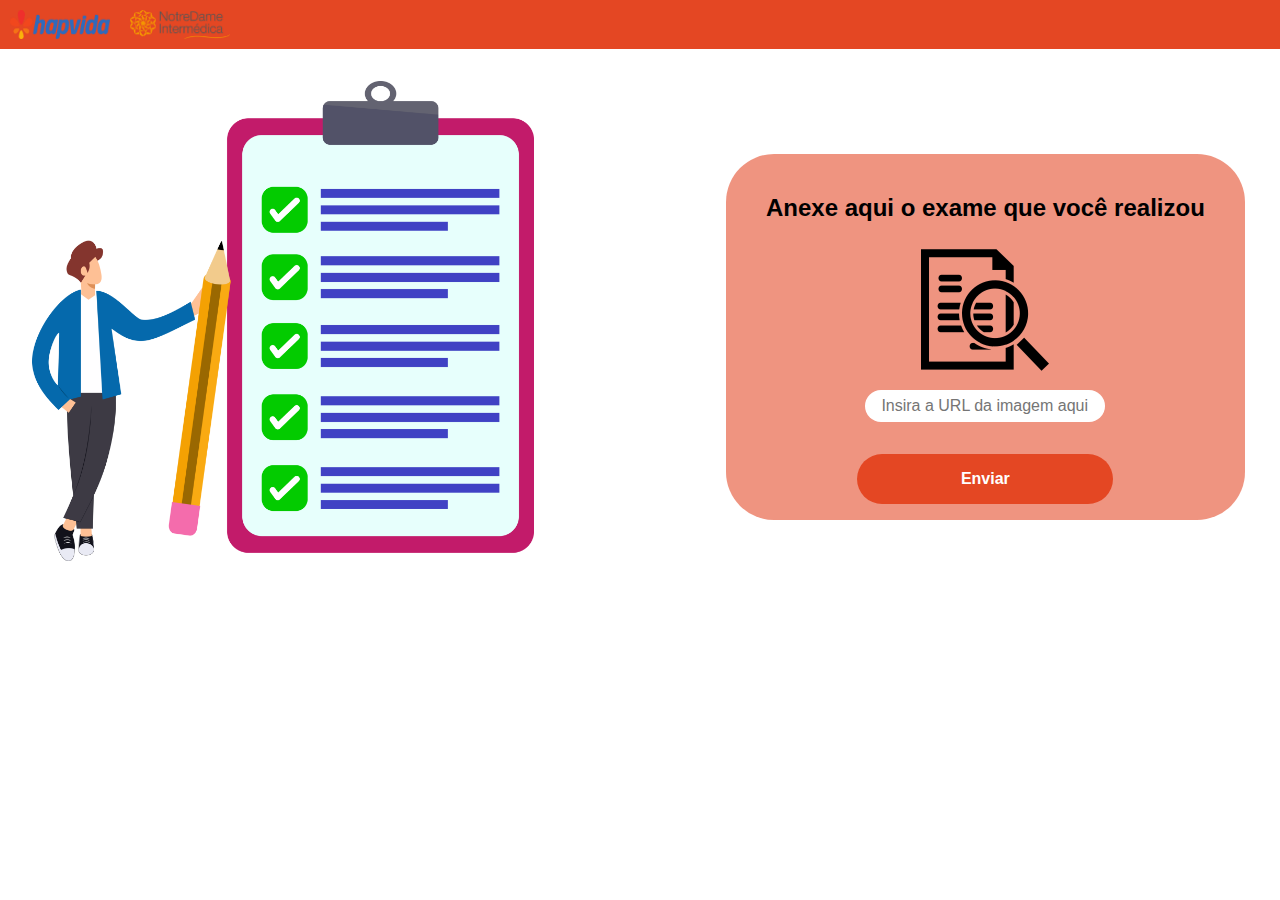
<file: index.html>
<!DOCTYPE html>
<html lang="pt-br">
<head>
  <meta charset="UTF-8">
  <meta name="viewport" content="width=device-width, initial-scale=1.0">
  <link rel="stylesheet" href="./src/styles/index.css">
  <title>Form Image</title>
</head>
<body>
  <header>
    <div class="logos">
      <img src="./src/images/hapvida-logo.png" alt="Logo da HapVida">
      <img src="./src/images/notreDame_logo.png" alt="Logo da Notredame">
    </div>
    
  </header>

  <section>
    <img src="./src/images/form.png" alt="Ilustração de um homem segurando um formulário">

    <form class = "area_de_envio">
      <h1>Anexe aqui o exame que você realizou</h1>
      <img src="./src/images/search.png" alt="">
      <input type="text" name="exame" id="exame" placeholder="Insira a URL da imagem aqui">
      <a href="./src/pages/result.html" class="btn">Enviar</a>
    </form>
  </section>

</body>
</html>
</file>
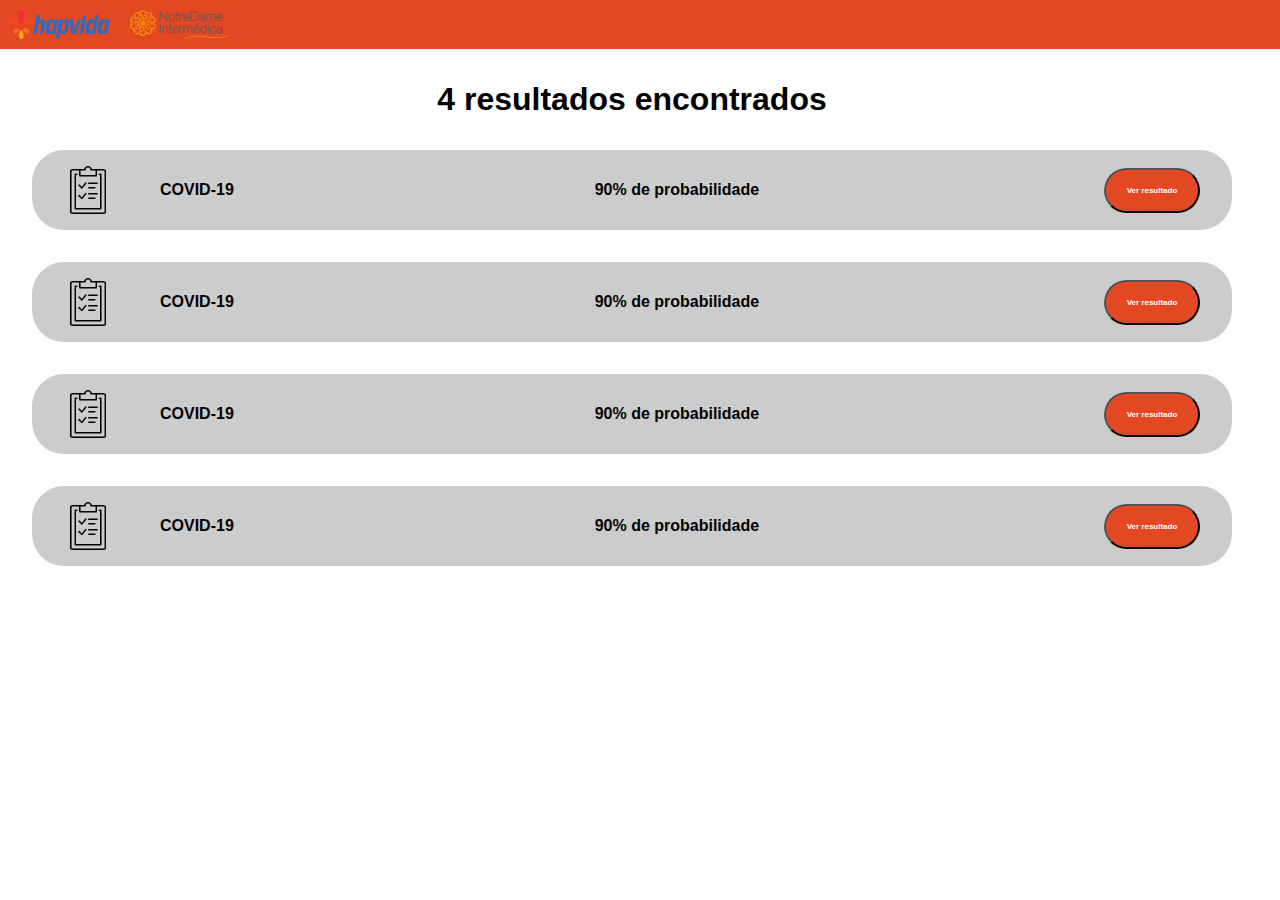
<file: src/pages/result.html>
<!DOCTYPE html>
<html lang="t-br">
<head>
  <meta charset="UTF-8">
  <meta name="viewport" content="width=device-width, initial-scale=1.0">
  <title>Resultados</title>
  <link rel="stylesheet" href="../styles/result.css">
</head>
<body>
  <header>
    <a href="../../index.html">
      <div class="logos">
        <img src="../images/hapvida-logo.png" alt="Logo da HapVida">
        <img src="../images/notreDame_logo.png" alt="Logo da Notredame">
      </div>
    </a>
  </header>

  <section>
    <div class="result">
      <h1>4 resultados encontrados</h1>
      
      <div class="card-result">
        
          
        <div class="doenca">
          <img src="../images/prancheta.png" alt="">
          <h3>COVID-19</h3>

        </div>
        
        <h4>90% de probabilidade</h4>

        
        <button type="button">Ver resultado</button>
      </div>

      <div class="card-result">
        
        <div class="doenca">
          <img src="../images/prancheta.png" alt="">
          <h3>COVID-19</h3>

        </div>
        <h4>90% de probabilidade</h4>

        
          <button type="button">Ver resultado</button>
      </div>

      <div class="card-result">
        
        <div class="doenca">
          <img src="../images/prancheta.png" alt="">
          <h3>COVID-19</h3>

        </div>
        <h4>90% de probabilidade</h4>

        
          <button type="button">Ver resultado</button>
      </div>


      

      <div class="card-result">
        
        <div class="doenca">
          <img src="../images/prancheta.png" alt="">
          <h3>COVID-19</h3>

        </div>
        <h4>90% de probabilidade</h4>

        
          <button type="button">Ver resultado</button>
      </div>
    </div>

</body>
</html>
</file>
<file: src/styles/index.css>
*{
  margin: 0;
  padding: 0;
  box-sizing: border-box;
  font-family: 'Roboto', sans-serif;
  

}


header{
  background-color: #E44723;
  display: flex;
  flex-direction: row;
  justify-content: space-between;
  align-items: center;
}

.logos{
  display: flex;
}

.logos img{
  width: 100px;
  
  margin: 10px;
}

section{
  display: flex;
  align-items: center;
}

section .area_de_envio{
  background-color: #e4462393;
  border-radius: 3em;
  display: flex;
  flex-direction: column;
  padding: 1em;
  margin: 2em 1em 0em 10em
}

section h1{
  font-size: 1.5em;
  
  text-align: center;
  margin: 1em;
}

section img{
  height: 30em;
  margin: 2em;
}

section input{
  width: 15em;
  height: 2em;
  border-radius: 1em;
  border: none;
  padding: 1em;
  margin: 0 auto;
  margin-top: 1em;
  font-size: 1em;
}

section input::placeholder{
  font-size: 1em;
}

section .btn{
  text-align: center;
  text-decoration: none;
  font-weight: bold;
  width: 16em;
  background-color: #E44723;
  border-radius: 2em;
  border: none;
  padding: 1em 1em;
  margin: 0 auto;
  margin-top: 2em;
  color: white;
  font-size: 1em;
}

.area_de_envio img{
  height: 8em;
  margin: auto;

}
</file>
<file: src/styles/result.css>
*{
  margin: 0;
  padding: 0;
  box-sizing: border-box;
  font-family: 'Roboto', sans-serif;

}


header{
  background-color: #E44723;
  display: flex;
  flex-direction: row;
  justify-content: space-between;
  align-items: center;
}

.logos{
  display: flex;
}

.logos img{
  width: 100px;
  
  margin: 10px;
}

section{
  display: flex;
  align-items: center;
}

section .card-result{
  width: 75em;
  height: 5em;
  border-radius: 2em;
  background-color: #CCC;
  display: flex;
  flex-direction: row;
  padding: 2em;
  justify-content: space-between;
  align-items: center;
  margin: 2em;
}

.doenca{
  display: flex;
  align-items: center;

}
section .card-result .doenca img{
  width: 3em;
  margin-right: 2em;

}

h1{
  font-size: 2em;
  text-align: center;
  margin: 1em;
}

section button{
  width: 12em;
  padding: 2em;
  border-radius: 3em;
  background-color: #E44723;
  color: #FFF;
  font-weight: bold;
  cursor: pointer;
  font-size: 0.5em;
}

h3,
h4{
  font-size: 1em;
  margin: 1em;
}
</file>
